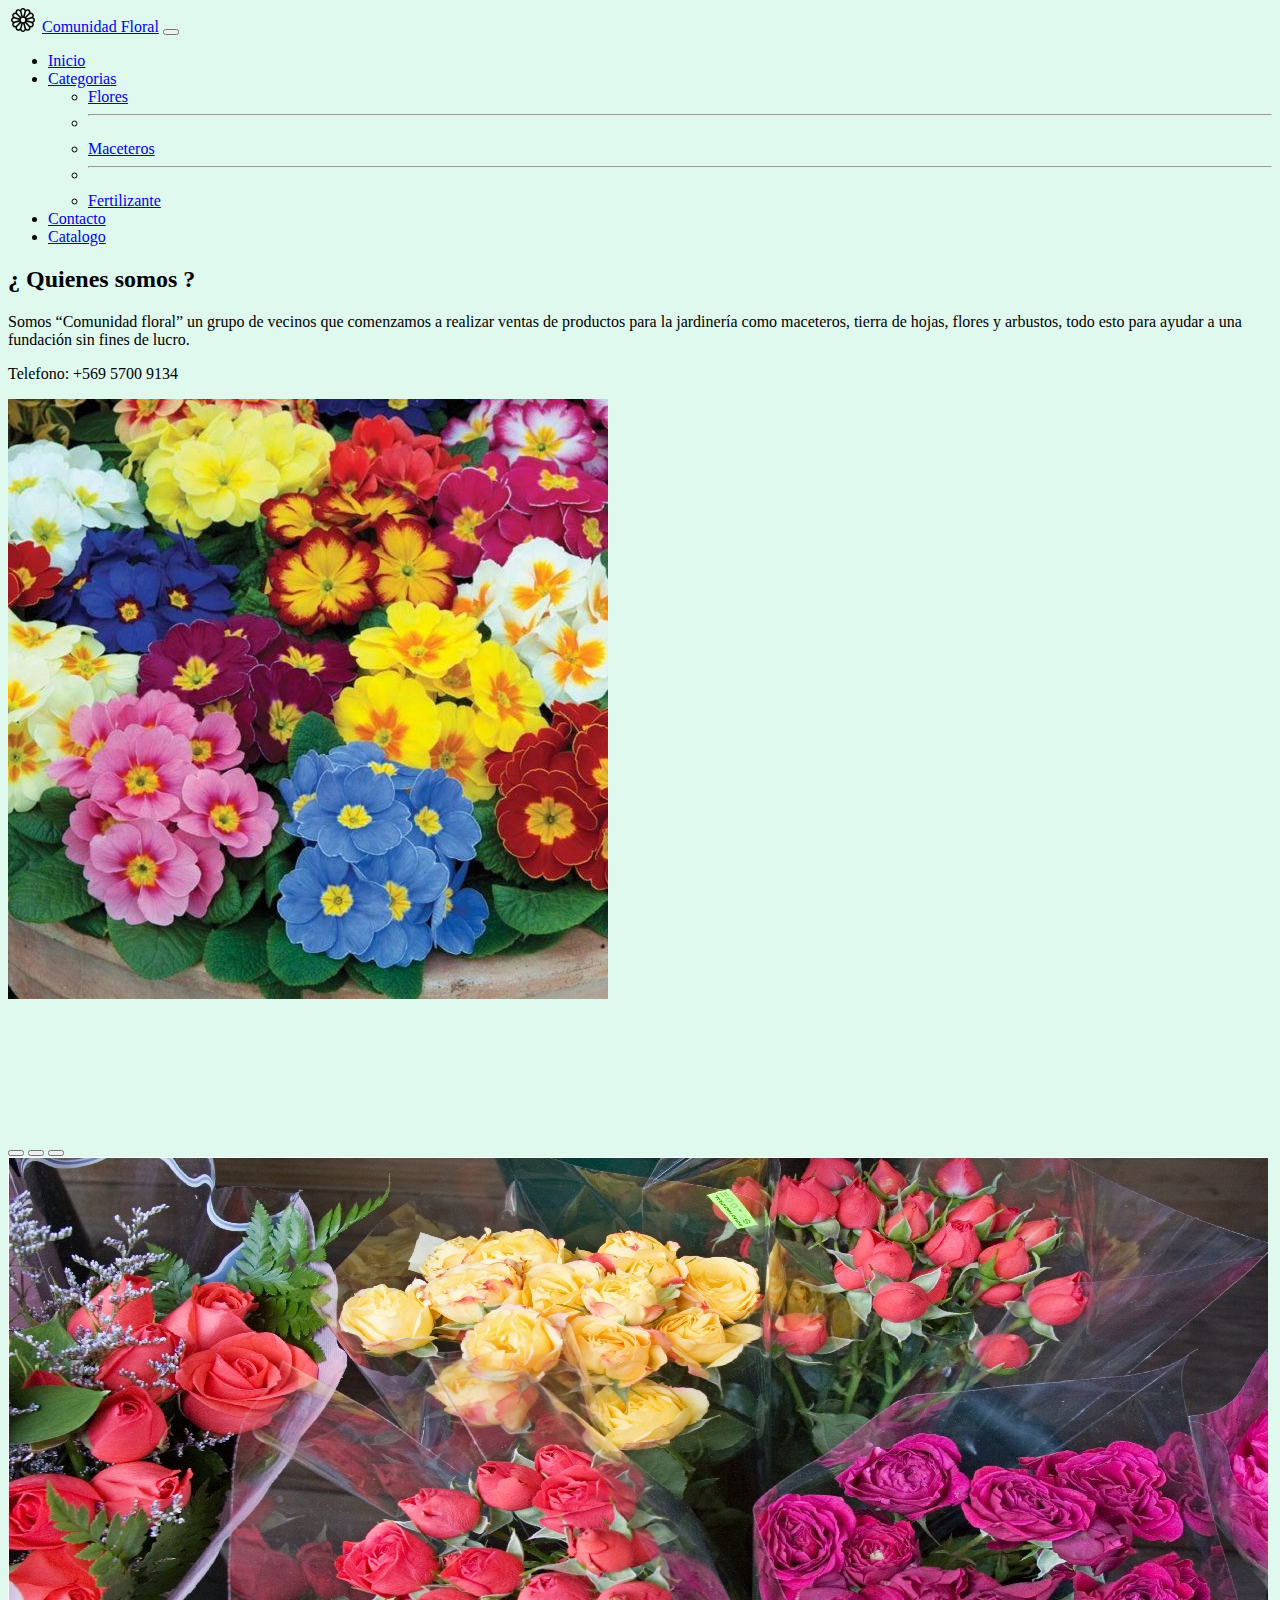
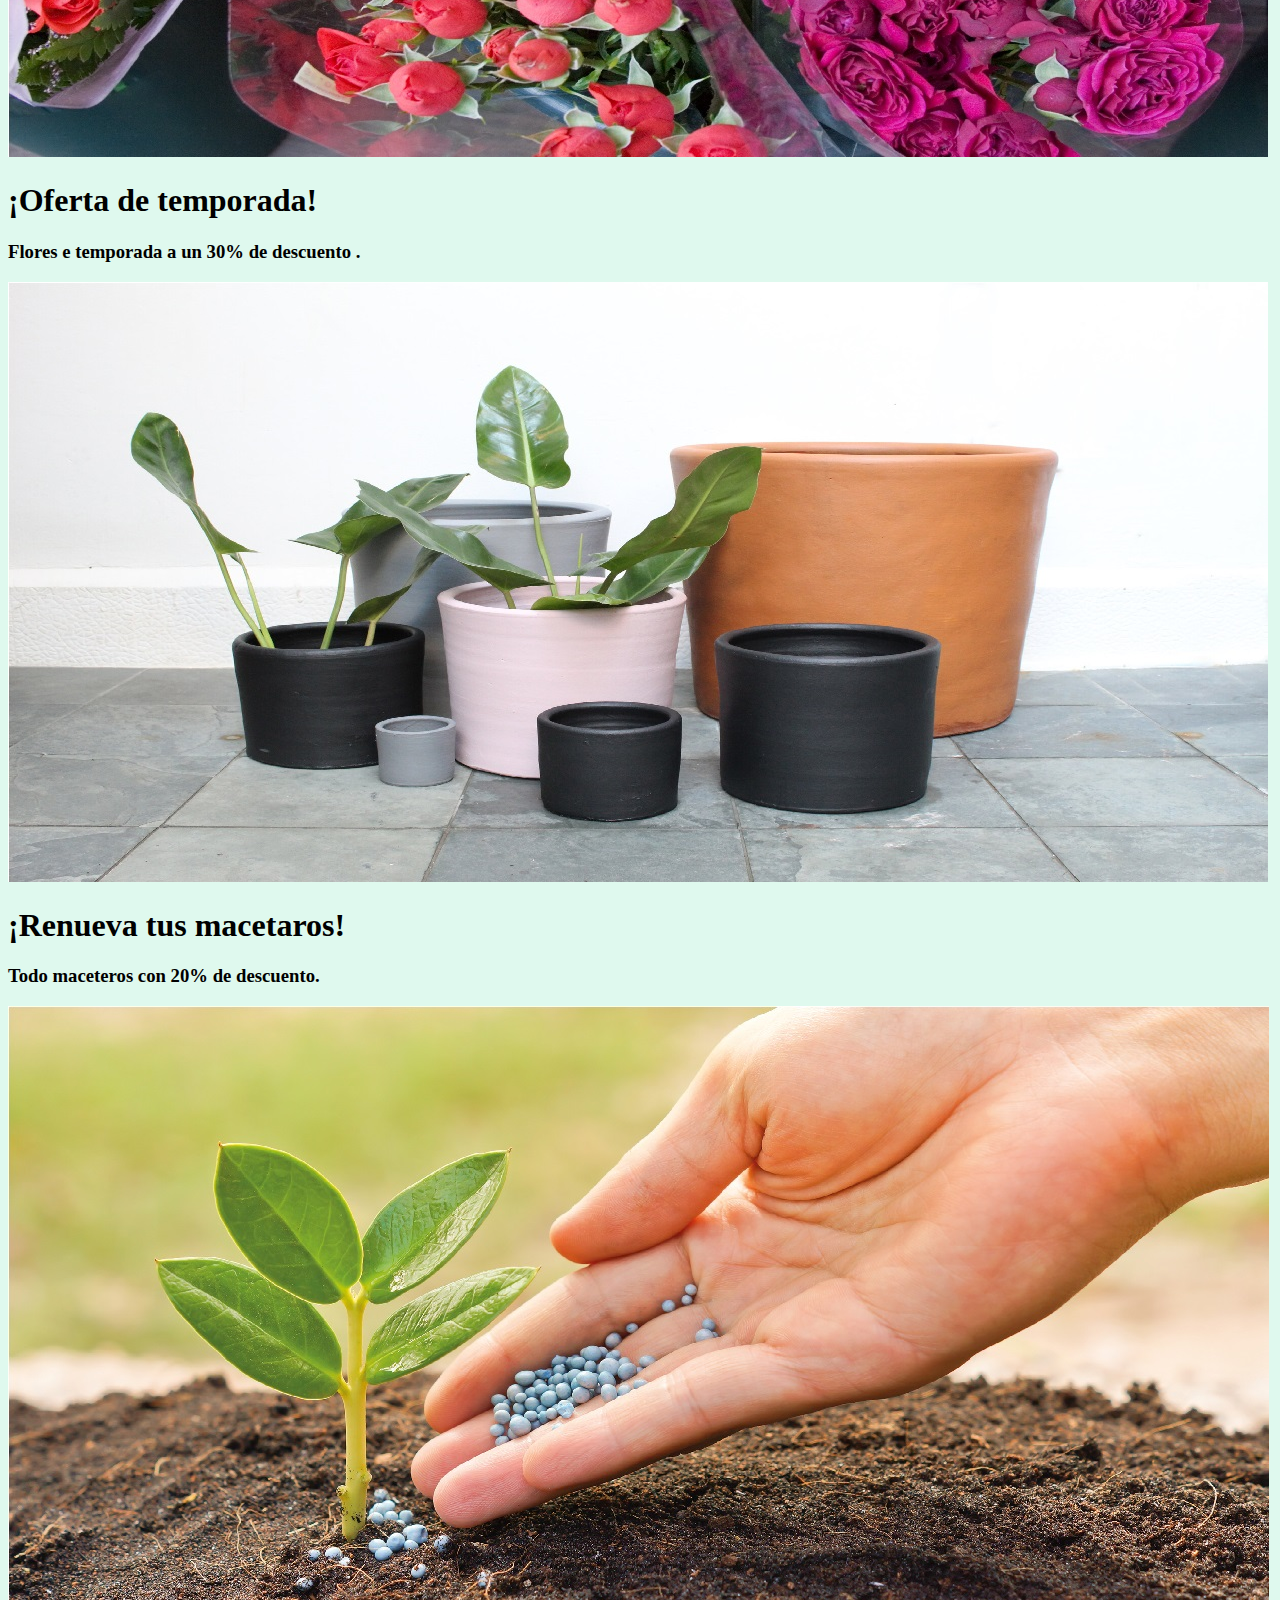
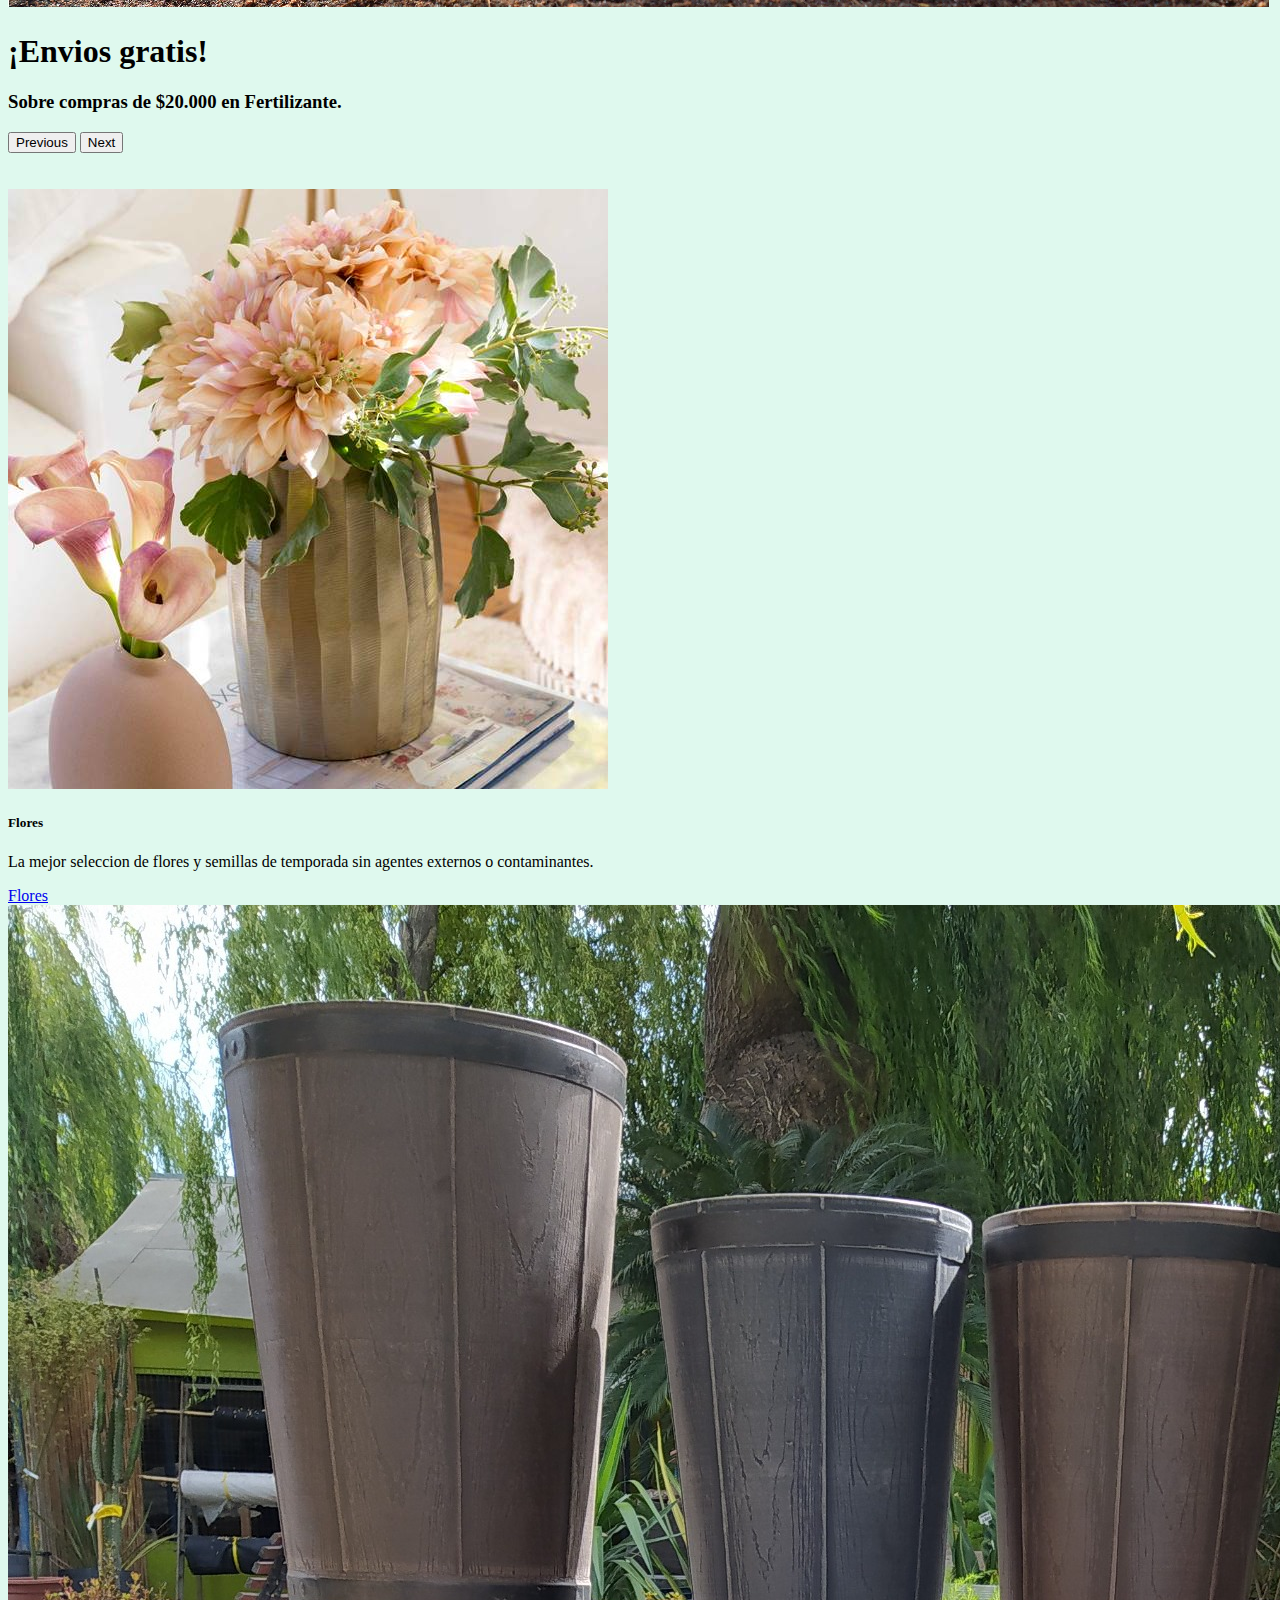
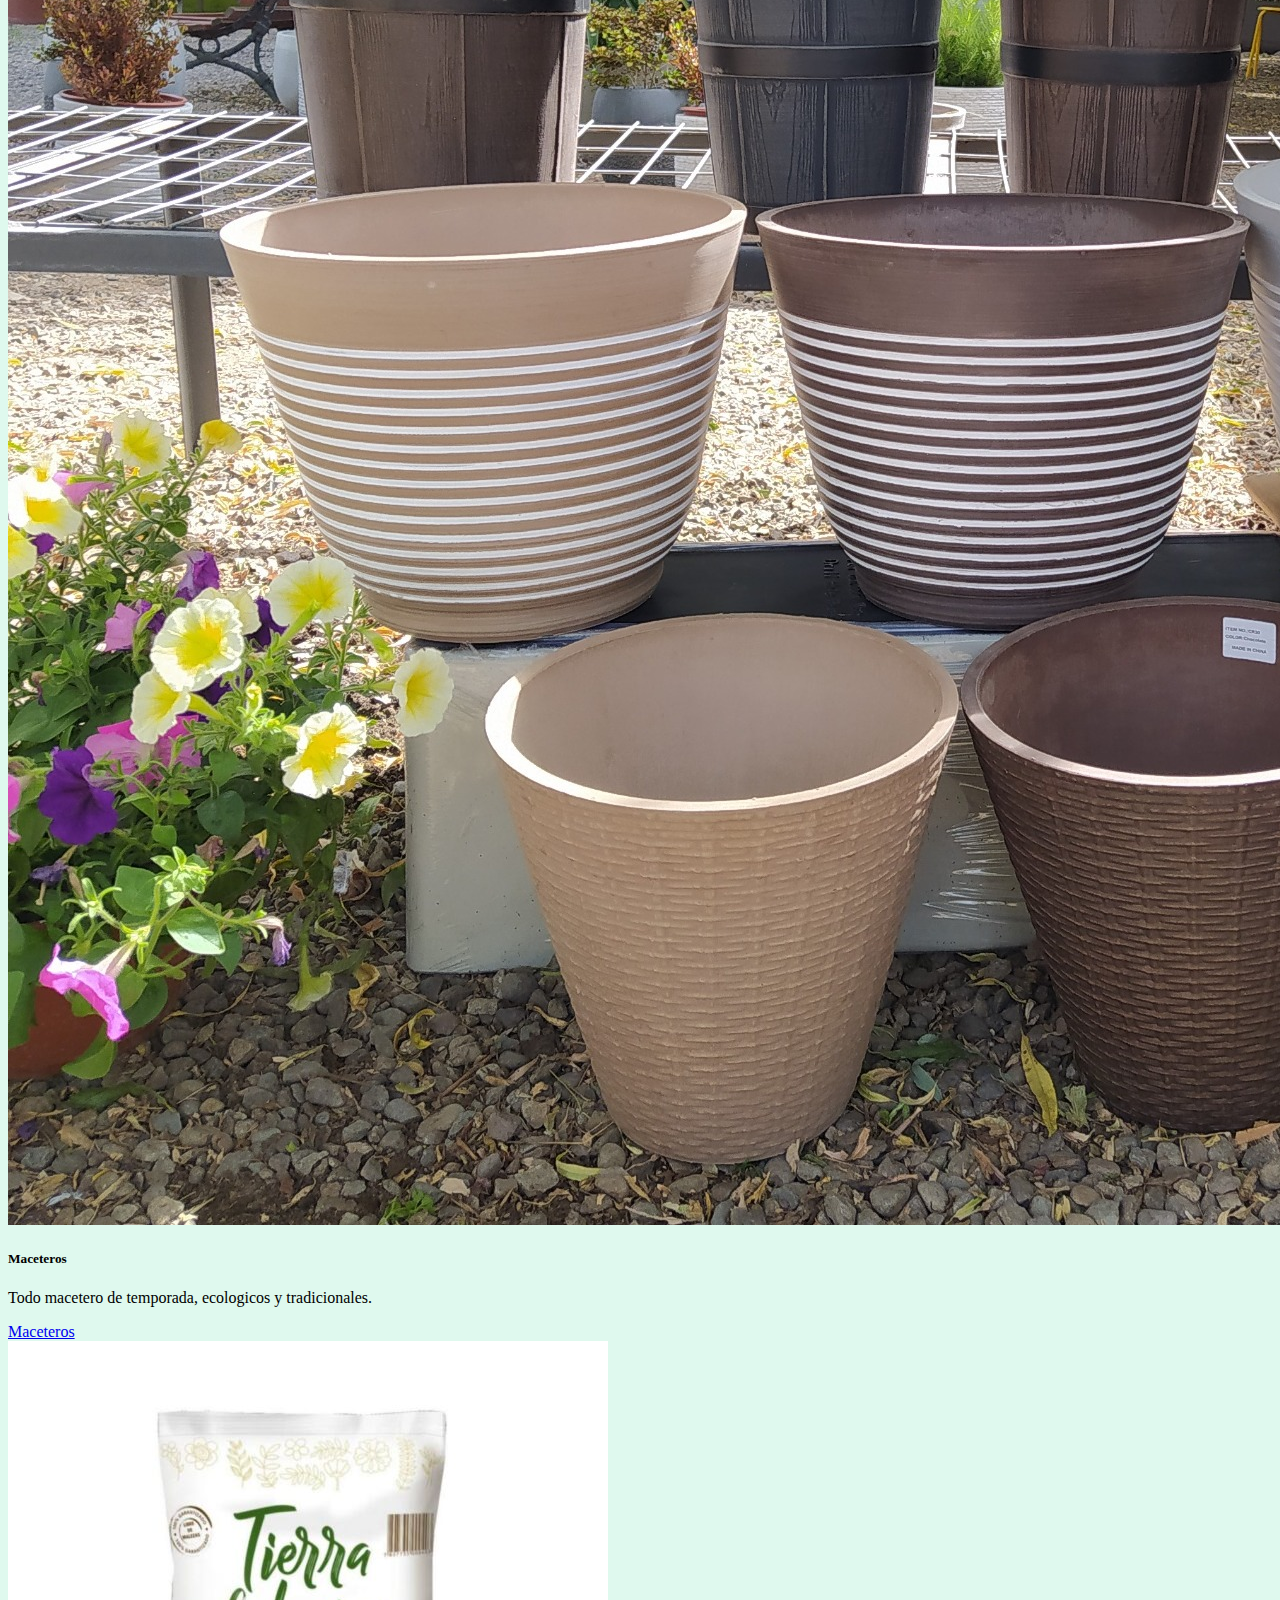
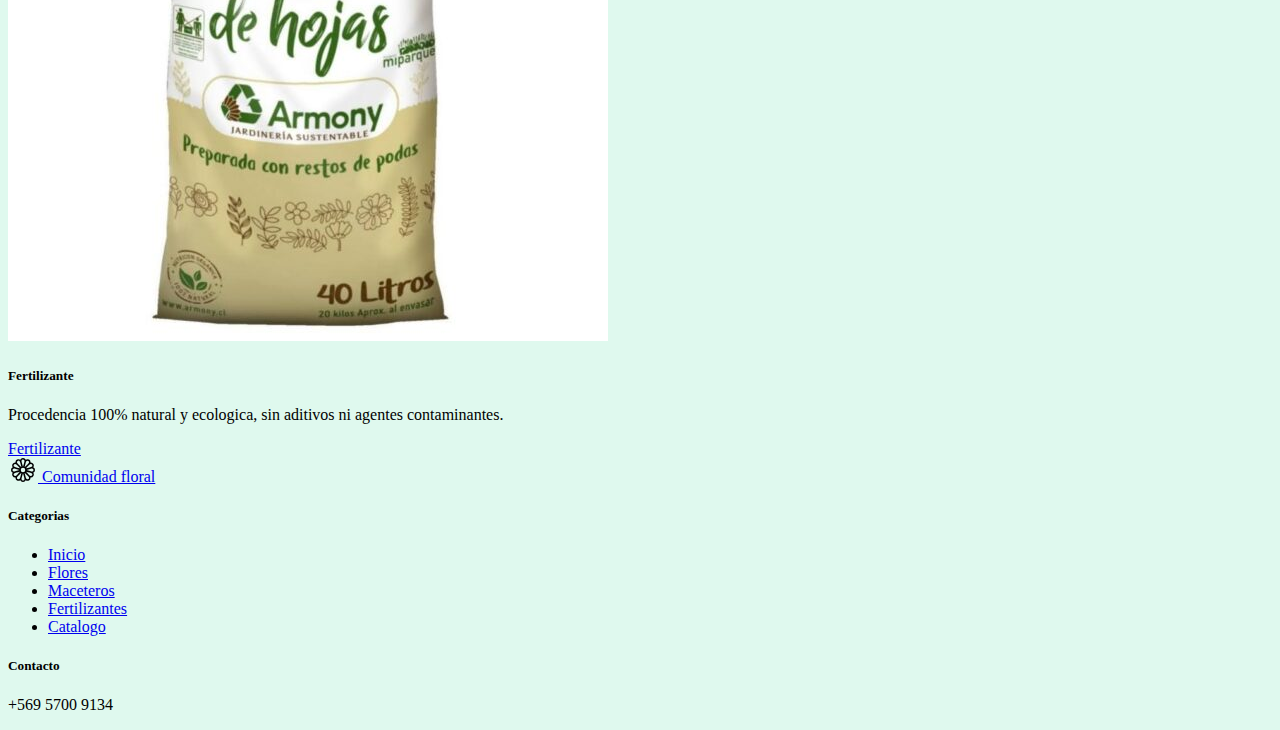
<file: index.html>
<!doctype html>
<html lang="es">

<head>
    <!-- Required meta tags -->
    <meta charset="utf-8">
    <meta name="viewport" content="width=device-width, initial-scale=1">

    <!-- Bootstrap CSS -->
    <link href="https://cdn.jsdelivr.net/npm/bootstrap@5.1.3/dist/css/bootstrap.min.css" rel="stylesheet" integrity="sha384-1BmE4kWBq78iYhFldvKuhfTAU6auU8tT94WrHftjDbrCEXSU1oBoqyl2QvZ6jIW3" crossorigin="anonymous">
    <link type="text/css" rel="stylesheet" href="estilo.css">
    <title>Comunidad floral</title>
</head>

<body>
    </div>
    <!--NAVBAR-->

    <nav class="navbar navbar-expand-lg navbar-dark  bg-success">
        <a name="inici"></a>
        <div class="container-fluid">
            <img src="flower1.svg" alt="Logo flor " width="30" height="24">
            <a class="navbar-brand" href="#">Comunidad Floral</a>
            <button class="navbar-toggler" type="button" data-bs-toggle="collapse" data-bs-target="#navbarSupportedContent" aria-controls="navbarSupportedContent" aria-expanded="false" aria-label="Toggle navigation">
            <span class="navbar-toggler-icon"></span>
          </button>
            <div class="collapse navbar-collapse" id="navbarSupportedContent">
                <ul class="navbar-nav me-auto mb-2 mb-lg-0">
                    <li class="nav-item">
                        <a class="nav-link active" aria-current="page" href="index.html">Inicio</a>
                    </li>

                    <li class="nav-item dropdown">
                        <a class="nav-link dropdown-toggle" href="#" id="navbarDropdown" role="button" data-bs-toggle="dropdown" aria-expanded="false">
                  Categorias
                </a>
                        <ul class="dropdown-menu" aria-labelledby="navbarDropdown">
                            <li><a class="dropdown-item" href="Flores.html">Flores</a></li>
                            <li>
                                <hr class="dropdown-divider">
                            </li>
                            <li><a class="dropdown-item" href="Maceteros.html">Maceteros</a></li>
                            <li>
                                <hr class="dropdown-divider">
                            </li>
                            <li><a class="dropdown-item" href="Fertilizante.html">Fertilizante</a></li>
                        </ul>
                    </li>
                    <li class="nav-item">
                        <a class="nav-link active" aria-current="page" href="contacto.html">Contacto</a>
                    </li>
                    <li class="nav-item">
                        <a class="nav-link active" aria-current="page" href="Catalogo.html">Catalogo</a>
                    </li>

                </ul>




            </div>
        </div>
    </nav>
    </div>

    <!--INICIO-->
    <div class="container-fluid alto">

        <div class="row ">
            <div class="col-5 margen1">

                <H2 class="text-center">¿ Quienes somos ?</H2>
                <p class="text-center">Somos “Comunidad floral” un grupo de vecinos que comenzamos a realizar ventas de productos para la jardinería como maceteros, tierra de hojas, flores y arbustos, todo esto para ayudar a una fundación sin fines de lucro.
                </p>
                <p class="text-center"> Telefono: +569 5700 9134
                </p>


            </div>

        </div>

        <div class="row">

            <div class="col-4 margen1 ">

                <img src="FLORES.PNG" class="d-block w-100 img-thumbnail rounded-circle" alt="Responsive image">


            </div>
        </div>

    </div>
    <br>

    <!--Carrusel-->

    <div class="container-fluid ">
        <div id="carouselExampleCaptions" class="carousel slide" data-bs-ride="carousel">
            <div class="carousel-indicators">
                <button type="button" data-bs-target="#carouselExampleCaptions" data-bs-slide-to="0" class="active" aria-current="true" aria-label="Slide 1"></button>
                <button type="button" data-bs-target="#carouselExampleCaptions" data-bs-slide-to="1" aria-label="Slide 2"></button>
                <button type="button" data-bs-target="#carouselExampleCaptions" data-bs-slide-to="2" aria-label="Slide 3"></button>
            </div>
            <div class="carousel-inner">
                <div class="carousel-item active">
                    <img src="Flores_oferta.jpg" class="d-block w-100" alt="...">
                    <div class="carousel-caption d-none d-md-block">
                        <h1>¡Oferta de temporada!</h1>
                        <h3>Flores e temporada a un 30% de descuento .</h3>
                    </div>
                </div>
                <div class="carousel-item">
                    <img src="Maceteros_oferta.jpg" class="d-block w-100" alt="...">
                    <div class="carousel-caption d-none d-md-block">
                        <h1>¡Renueva tus macetaros!</h1>
                        <h3>Todo maceteros con 20% de descuento.</h3>
                    </div>
                </div>
                <div class="carousel-item">
                    <img src="Fertilizante_oferta.jpg" class="d-block w-100" alt="...">
                    <div class="carousel-caption d-none d-md-block">
                        <h1>¡Envios gratis!</h1>
                        <h3>Sobre compras de $20.000 en Fertilizante.</h3>
                    </div>
                </div>
            </div>
            <button class="carousel-control-prev" type="button" data-bs-target="#carouselExampleCaptions" data-bs-slide="prev">
          <span class="carousel-control-prev-icon" aria-hidden="true"></span>
          <span class="visually-hidden">Previous</span>
        </button>
            <button class="carousel-control-next" type="button" data-bs-target="#carouselExampleCaptions" data-bs-slide="next">
          <span class="carousel-control-next-icon" aria-hidden="true"></span>
          <span class="visually-hidden">Next</span>
        </button>
        </div>


    </div>
    <br>
    <br>

    <!--CATEGORIAS-->

    <DIV class="container-fluid">
        <div class="card-group">
            <div class="card">
                <img src="Flores2.jpg" class="card-img-top" alt="...">
                <div class="card-body">
                    <h5 class="card-title">Flores</h5>
                    <p class="card-text">La mejor seleccion de flores y semillas de temporada sin agentes externos o contaminantes.</p>
                    <div class="d-grid gap-2 col-6 mx-auto">

                        <a class="btn btn-success" href="Flores.html" role="button">Flores</a>

                    </div>
                </div>
            </div>
            <div class="card">
                <img src="macetero_oferta.jpg" class="card-img-top" alt="...">
                <div class="card-body">
                    <h5 class="card-title">Maceteros</h5>
                    <p class="card-text">Todo macetero de temporada, ecologicos y tradicionales.</p>
                    <div class="d-grid gap-2 col-6 mx-auto">
                        <a class="btn btn-success" href="Maceteros.html" role="button">Maceteros</a>

                    </div>
                </div>
            </div>
            <div class="card">
                <img src="TIERRA.PNG" class="card-img-top" alt="...">
                <div class="card-body">
                    <h5 class="card-title">Fertilizante</h5>
                    <p class="card-text"> Procedencia 100% natural y ecologica, sin aditivos ni agentes contaminantes.</p>
                    <div class="d-grid gap-2 col-6 mx-auto">
                        <a class="btn btn-success" href="Fertilizante.html" role="button">Fertilizante</a>

                    </div>
                </div>
            </div>
        </div>
    </DIV>


    <footer>
        <footer class="bd-footer py-5 mt-5 bg-light">
            <div class="container py-5">
                <div class="row">
                    <div class="col-lg-3 mb-3">
                        <a class="d-inline-flex align-items-center mb-2 link-dark text-decoration-none" href="/" aria-label="Bootstrap">
                            <img src="flower1.svg" alt="Logo flor " width="30" height="24">
                            <span class="fs-5">Comunidad floral</span>
                        </a>

                    </div>
                    <div class="col-6 col-lg-2 offset-lg-1 mb-3">
                        <h5>Categorias</h5>
                        <ul class="list-unstyled">
                            <li class="mb-2"><a href="index.html">Inicio</a></li>
                            <li class="mb-2"><a href="Flores.html">Flores</a></li>
                            <li class="mb-2"><a href="Maceteros.html">Maceteros</a></li>
                            <li class="mb-2"><a href="Fertilizante.html">Fertilizantes</a></li>
                            <li class="mb-2"><a href="Catalogo.html">Catalogo</a></li>

                        </ul>
                    </div>

                    <div class="col-6 col-lg-2 offset-lg-1 mb-3">
                        <h5>Contacto</h5>
                        <p class="btn btn-success">+569 5700 9134</p>

                    </div>

                </div>
            </div>
        </footer>
    </footer>








    <!-- Optional JavaScript; choose one of the two! -->

    <!-- Option 1: Bootstrap Bundle with Popper -->
    <script src="https://cdn.jsdelivr.net/npm/bootstrap@5.1.3/dist/js/bootstrap.bundle.min.js" integrity="sha384-ka7Sk0Gln4gmtz2MlQnikT1wXgYsOg+OMhuP+IlRH9sENBO0LRn5q+8nbTov4+1p" crossorigin="anonymous"></script>

    <!-- Option 2: Separate Popper and Bootstrap JS -->
    <!--
    <script src="https://cdn.jsdelivr.net/npm/@popperjs/core@2.10.2/dist/umd/popper.min.js" integrity="sha384-7+zCNj/IqJ95wo16oMtfsKbZ9ccEh31eOz1HGyDuCQ6wgnyJNSYdrPa03rtR1zdB" crossorigin="anonymous"></script>
    <script src="https://cdn.jsdelivr.net/npm/bootstrap@5.1.3/dist/js/bootstrap.min.js" integrity="sha384-QJHtvGhmr9XOIpI6YVutG+2QOK9T+ZnN4kzFN1RtK3zEFEIsxhlmWl5/YESvpZ13" crossorigin="anonymous"></script>
    -->
</body>

</html>
</file>
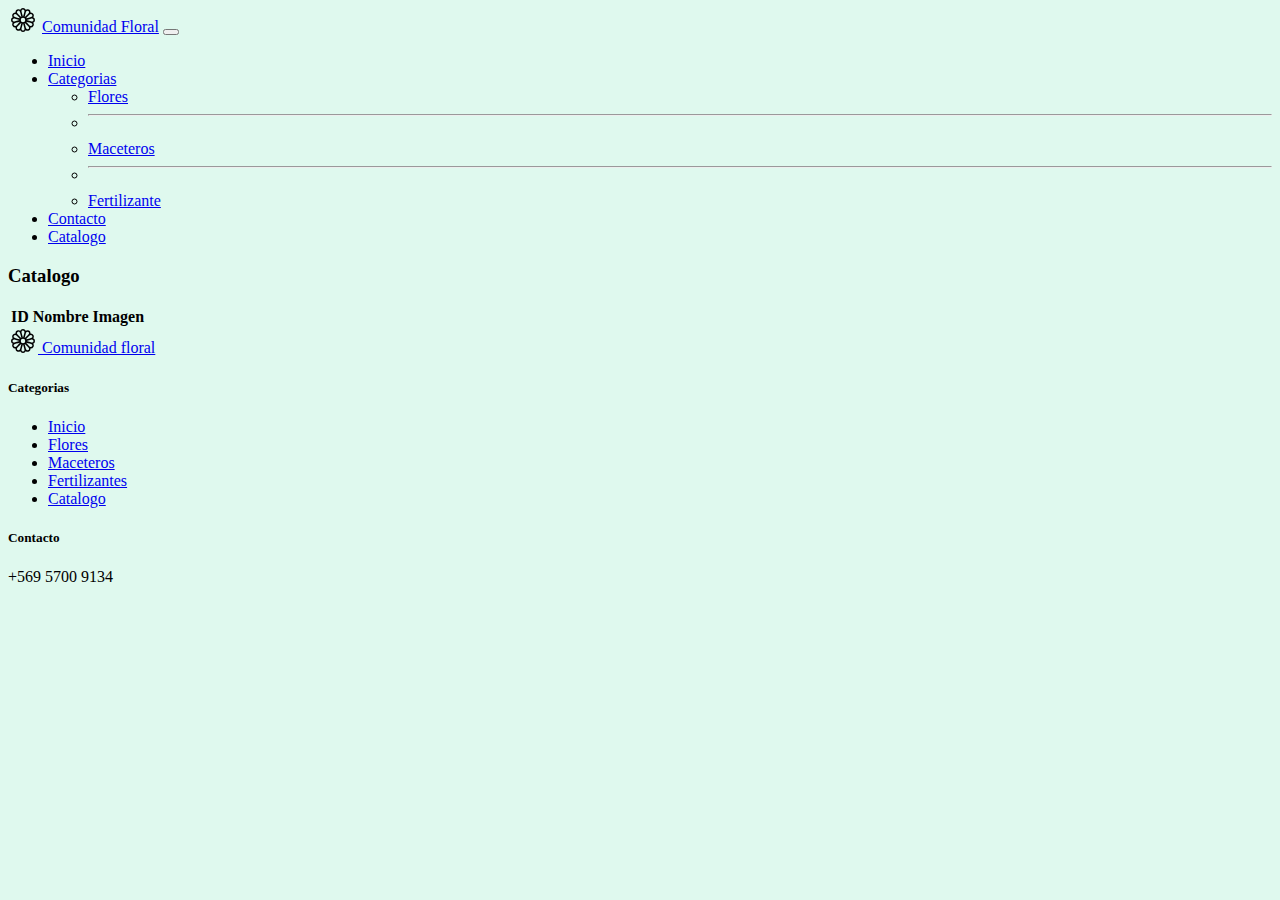
<file: Catalogo.html>
<!doctype html>
<html lang="es">

<head>
    <!-- Required meta tags -->
    <meta charset="utf-8">
    <meta name="viewport" content="width=device-width, initial-scale=1, shrink-to-fit=no">

    <!-- Bootstrap CSS -->
    <link href="https://cdn.jsdelivr.net/npm/bootstrap@5.1.3/dist/css/bootstrap.min.css" rel="stylesheet" integrity="sha384-1BmE4kWBq78iYhFldvKuhfTAU6auU8tT94WrHftjDbrCEXSU1oBoqyl2QvZ6jIW3" crossorigin="anonymous">
    <link type="text/css" rel="stylesheet" href="estilo.css">
    <title>Catalogo</title>
</head>

<body>
    </div>
    <!--NAVBAR-->
    
    <nav class="navbar navbar-expand-lg navbar-dark  bg-success">
        <a name="inici"></a>
        <div class="container-fluid">
            <img src="flower1.svg" alt="Logo flor " width="30" height="24">
            <a class="navbar-brand" href="#">Comunidad Floral</a>
            <button class="navbar-toggler" type="button" data-bs-toggle="collapse" data-bs-target="#navbarSupportedContent" aria-controls="navbarSupportedContent" aria-expanded="false" aria-label="Toggle navigation">
            <span class="navbar-toggler-icon"></span>
          </button>
            <div class="collapse navbar-collapse" id="navbarSupportedContent">
                <ul class="navbar-nav me-auto mb-2 mb-lg-0">
                    <li class="nav-item">
                        <a class="nav-link active" aria-current="page" href="index.html">Inicio</a>
                    </li>

                    <li class="nav-item dropdown">
                        <a class="nav-link dropdown-toggle" href="#" id="navbarDropdown" role="button" data-bs-toggle="dropdown" aria-expanded="false">
                  Categorias
                </a>
                        <ul class="dropdown-menu" aria-labelledby="navbarDropdown">
                            <li><a class="dropdown-item" href="Flores.html">Flores</a></li>
                            <li>
                                <hr class="dropdown-divider">
                            </li>
                            <li><a class="dropdown-item" href="Maceteros.html">Maceteros</a></li>
                            <li>
                                <hr class="dropdown-divider">
                            </li>
                            <li><a class="dropdown-item" href="Fertilizante.html">Fertilizante</a></li>
                        </ul>
                    </li>
                    <li class="nav-item">
                        <a class="nav-link active" aria-current="page" href="contacto.html">Contacto</a>
                    </li>
                    <li class="nav-item">
                        <a class="nav-link active" aria-current="page" href="Catalogo.html">Catalogo</a>
                    </li>

                </ul>




            </div>
        </div>
    </nav>
    </div>
    
  <!--Catalogo-->

    <div class="container">
        <div class="row text-center">
            <h3>Catalogo</h3>
        </div>
        
        <div class="row">
            <table class="table" id="results">
                <thead>
                    <tr>
                        <th scope="col">ID</th>
                        <th scope="col">Nombre</th>
                        <th scope="col">Imagen</th>
                    </tr>
                </thead>
            </table>
        </div>
    </div>



    <footer>
        <footer class="bd-footer py-5 mt-5 bg-light">
            <div class="container py-5">
                <div class="row">
                    <div class="col-lg-3 mb-3">
                        <a class="d-inline-flex align-items-center mb-2 link-dark text-decoration-none" href="/" aria-label="Bootstrap">
                            <img src="flower1.svg" alt="Logo flor " width="30" height="24">
                            <span class="fs-5">Comunidad floral</span>
                        </a>

                    </div>
                    <div class="col-6 col-lg-2 offset-lg-1 mb-3">
                        <h5>Categorias</h5>
                        <ul class="list-unstyled">
                            <li class="mb-2"><a href="index.html">Inicio</a></li>
                            <li class="mb-2"><a href="Flores.html">Flores</a></li>
                            <li class="mb-2"><a href="Maceteros.html">Maceteros</a></li>
                            <li class="mb-2"><a href="Fertilizante.html">Fertilizantes</a></li>
                            <li class="mb-2"><a href="Catalogo.html">Catalogo</a></li>

                        </ul>
                    </div>

                    <div class="col-6 col-lg-2 offset-lg-1 mb-3">
                        <h5>Contacto</h5>
                        <p class="btn btn-success">+569 5700 9134</p>

                    </div>

                </div>
            </div>
        </footer>
    </footer>



    <!-- Optional JavaScript; choose one of the two! -->

    <!-- Option 1: Bootstrap Bundle with Popper -->
    <script src="https://code.jquery.com/jquery-3.5.1.min.js"></script>
    <script src="https://cdn.jsdelivr.net/npm/bootstrap@4.6.0/dist/js/bootstrap.bundle.min.js" integrity="sha384-Piv4xVNRyMGpqkS2by6br4gNJ7DXjqk09RmUpJ8jgGtD7zP9yug3goQfGII0yAns" crossorigin="anonymous"></script>
    <!-- Option 2: Separate Popper and Bootstrap JS -->
    <!--
    <script src="https://cdn.jsdelivr.net/npm/@popperjs/core@2.10.2/dist/umd/popper.min.js" integrity="sha384-7+zCNj/IqJ95wo16oMtfsKbZ9ccEh31eOz1HGyDuCQ6wgnyJNSYdrPa03rtR1zdB" crossorigin="anonymous"></script>
    <script src="https://cdn.jsdelivr.net/npm/bootstrap@5.1.3/dist/js/bootstrap.min.js" integrity="sha384-QJHtvGhmr9XOIpI6YVutG+2QOK9T+ZnN4kzFN1RtK3zEFEIsxhlmWl5/YESvpZ13" crossorigin="anonymous"></script>
    -->


    <script>
        $(document).ready(function(){
            $.get("https://api.unsplash.com/search/photos?query=flower&client_id=KMB0KqaB62w-A-MGTMFyi4n7OECVtTcqwa7AaIxrikE", 
                function(data){
                    $.each(data.results, function(i, item){
                        $("#results").append("<tr><td>" + item.id +  "</td><td>" + item.alt_description + "</td><td> <img src='" + item.urls.small_s3 + "'>" + "</td></tr>")
                    });

                });

        });
    </script>


</body>

</html>
</file>
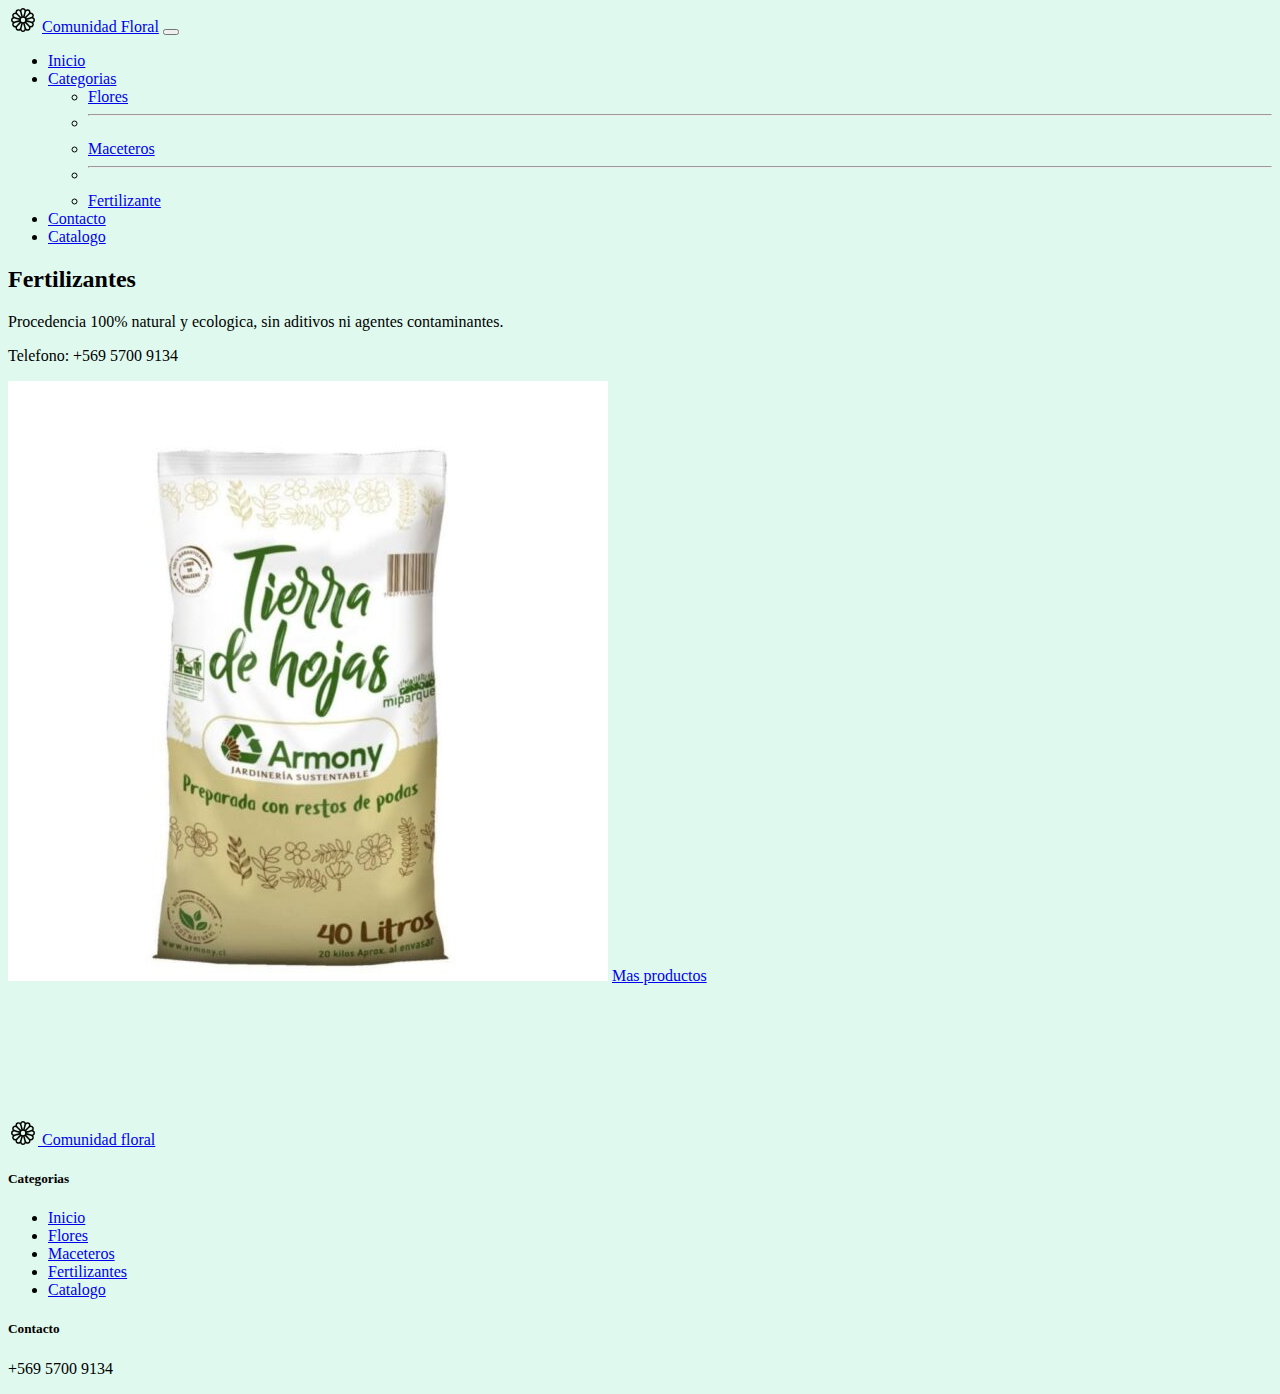
<file: Fertilizante.html>
<!doctype html>
<html lang="es">

<head>
    <!-- Required meta tags -->
    <meta charset="utf-8">
    <meta name="viewport" content="width=device-width, initial-scale=1">

    <!-- Bootstrap CSS -->
    <link href="https://cdn.jsdelivr.net/npm/bootstrap@5.1.3/dist/css/bootstrap.min.css" rel="stylesheet" integrity="sha384-1BmE4kWBq78iYhFldvKuhfTAU6auU8tT94WrHftjDbrCEXSU1oBoqyl2QvZ6jIW3" crossorigin="anonymous">
    <link type="text/css" rel="stylesheet" href="estilo.css">
    <title>Comunidad floral</title>
</head>

<body>

    </div>
    <!--NAVBAR-->
    <nav class="navbar navbar-expand-lg navbar-dark  bg-success">
        <a name="inici"></a>
        <div class="container-fluid">
            <img src="flower1.svg" alt="Logo flor " width="30" height="24">
            <a class="navbar-brand" href="#">Comunidad Floral</a>
            <button class="navbar-toggler" type="button" data-bs-toggle="collapse" data-bs-target="#navbarSupportedContent" aria-controls="navbarSupportedContent" aria-expanded="false" aria-label="Toggle navigation">
            <span class="navbar-toggler-icon"></span>
          </button>
            <div class="collapse navbar-collapse" id="navbarSupportedContent">
                <ul class="navbar-nav me-auto mb-2 mb-lg-0">
                    <li class="nav-item">
                        <a class="nav-link active" aria-current="page" href="index.html">Inicio</a>
                    </li>

                    <li class="nav-item dropdown">
                        <a class="nav-link dropdown-toggle" href="index.html" id="navbarDropdown" role="button" data-bs-toggle="dropdown" aria-expanded="false">
                  Categorias
                </a>
                        <ul class="dropdown-menu" aria-labelledby="navbarDropdown">
                            <li><a class="dropdown-item" href="Flores.html">Flores</a></li>
                            <li>
                                <hr class="dropdown-divider">
                            </li>
                            <li><a class="dropdown-item" href="Maceteros.html">Maceteros</a></li>
                            <li>
                                <hr class="dropdown-divider">
                            </li>
                            <li><a class="dropdown-item" href="Fertilizante.html">Fertilizante</a></li>
                        </ul>
                    </li>
                    <li class="nav-item">
                        <a class="nav-link active" aria-current="page" href="contacto.html">Contacto</a>
                    </li>
                    <li class="nav-item">
                        <a class="nav-link active" aria-current="page" href="Catalogo.html">Catalogo</a>
                    </li>

                </ul>




            </div>
        </div>
    </nav>
    </div>


    <!--INICIO-->

    <div class="container-fluid alto">

        <div class="row ">
            <div class="col-5 margen1">

                <H2 class="text-center">Fertilizantes</H2>
                <p class="text-center">Procedencia 100% natural y ecologica, sin aditivos ni agentes contaminantes.
                <p class="text-center"> Telefono: +569 5700 9134
                </p>


            </div>



        </div>

        <div class="row">

            <div class="col-4 margen1 ">

                <img src="TIERRA.PNG" class="d-block w-100 img-thumbnail rounded-circle" alt="Responsive image">
                <a class="btn btn-success" href="#" role="button">Mas productos</a>


            </div>
        </div>

        

    </div>


    <footer>
        <footer class="bd-footer py-5 mt-5 bg-light">
            <div class="container py-5">
              <div class="row">
                <div class="col-lg-3 mb-3">
                  <a class="d-inline-flex align-items-center mb-2 link-dark text-decoration-none" href="/" aria-label="Bootstrap">
                    <img src="flower1.svg" alt="Logo flor " width="30" height="24">
                    <span class="fs-5">Comunidad floral</span>
                  </a>
                 
                </div>
                <div class="col-6 col-lg-2 offset-lg-1 mb-3">
                  <h5>Categorias</h5>
                  <ul class="list-unstyled">
                    <li class="mb-2"><a href="index.html">Inicio</a></li>
                    <li class="mb-2"><a href="Flores.html">Flores</a></li>
                    <li class="mb-2"><a href="Maceteros.html">Maceteros</a></li>
                    <li class="mb-2"><a href="Fertilizante.html">Fertilizantes</a></li>
                    <li class="mb-2"><a href="Catalogo.html">Catalogo</a></li>
                    
                  </ul>
                </div>

                <div class="col-6 col-lg-2 offset-lg-1 mb-3">
                    <h5>Contacto</h5>
                    <p class="btn btn-success" >+569 5700 9134</p>
                    
                  </div>
                
              </div>
            </div>
          </footer>
    </footer>










    <!-- Optional JavaScript; choose one of the two! -->

    <!-- Option 1: Bootstrap Bundle with Popper -->
    <script src="https://cdn.jsdelivr.net/npm/bootstrap@5.1.3/dist/js/bootstrap.bundle.min.js" integrity="sha384-ka7Sk0Gln4gmtz2MlQnikT1wXgYsOg+OMhuP+IlRH9sENBO0LRn5q+8nbTov4+1p" crossorigin="anonymous"></script>

    <!-- Option 2: Separate Popper and Bootstrap JS -->
    <!--
    <script src="https://cdn.jsdelivr.net/npm/@popperjs/core@2.10.2/dist/umd/popper.min.js" integrity="sha384-7+zCNj/IqJ95wo16oMtfsKbZ9ccEh31eOz1HGyDuCQ6wgnyJNSYdrPa03rtR1zdB" crossorigin="anonymous"></script>
    <script src="https://cdn.jsdelivr.net/npm/bootstrap@5.1.3/dist/js/bootstrap.min.js" integrity="sha384-QJHtvGhmr9XOIpI6YVutG+2QOK9T+ZnN4kzFN1RtK3zEFEIsxhlmWl5/YESvpZ13" crossorigin="anonymous"></script>
    -->
</body>

</html>
</file>
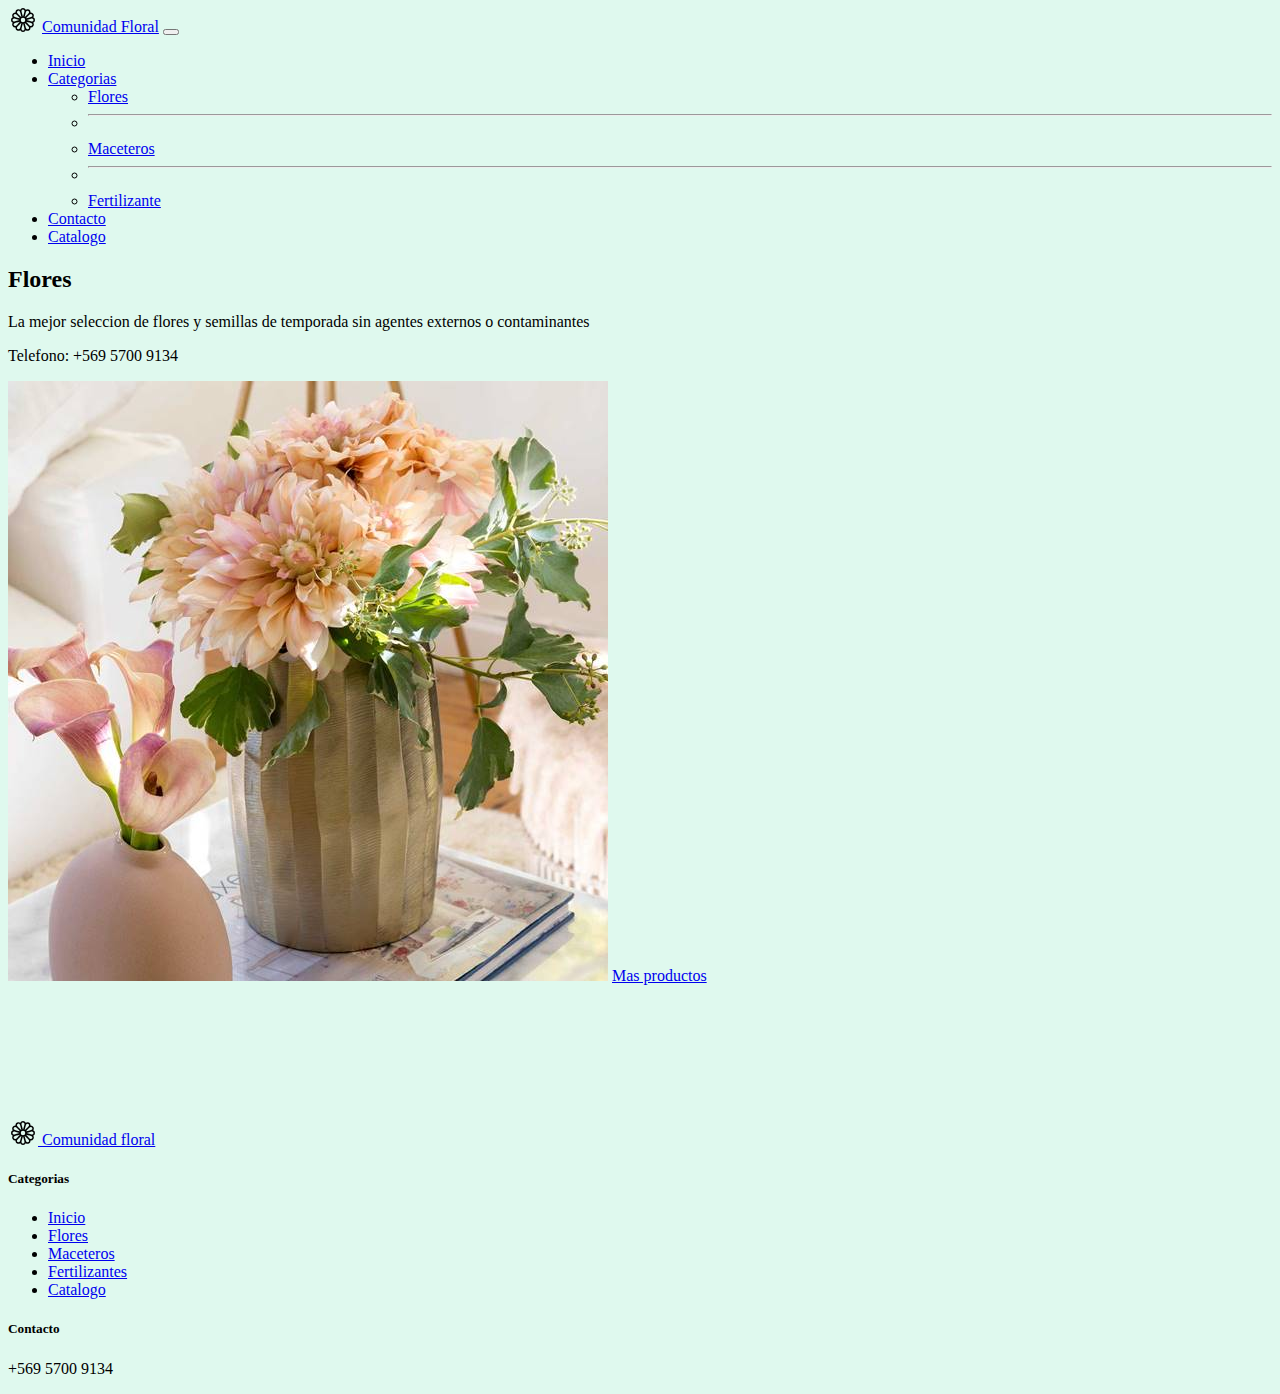
<file: Flores.html>
<!doctype html>
<html lang="es">

<head>
    <!-- Required meta tags -->
    <meta charset="utf-8">
    <meta name="viewport" content="width=device-width, initial-scale=1">

    <!-- Bootstrap CSS -->
    <link href="https://cdn.jsdelivr.net/npm/bootstrap@5.1.3/dist/css/bootstrap.min.css" rel="stylesheet" integrity="sha384-1BmE4kWBq78iYhFldvKuhfTAU6auU8tT94WrHftjDbrCEXSU1oBoqyl2QvZ6jIW3" crossorigin="anonymous">
    <link type="text/css" rel="stylesheet" href="estilo.css">
    <title>Comunidad floral</title>
</head>

<body>

    </div>
    <!--NAVBAR-->
    <nav class="navbar navbar-expand-lg navbar-dark  bg-success">
        <a name="inici"></a>
        <div class="container-fluid">
            <img src="flower1.svg" alt="Logo flor " width="30" height="24">
            <a class="navbar-brand" href="#">Comunidad Floral</a>
            <button class="navbar-toggler" type="button" data-bs-toggle="collapse" data-bs-target="#navbarSupportedContent" aria-controls="navbarSupportedContent" aria-expanded="false" aria-label="Toggle navigation">
            <span class="navbar-toggler-icon"></span>
          </button>
            <div class="collapse navbar-collapse" id="navbarSupportedContent">
                <ul class="navbar-nav me-auto mb-2 mb-lg-0">
                    <li class="nav-item">
                        <a class="nav-link active" aria-current="page" href="index.html">Inicio</a>
                    </li>

                    <li class="nav-item dropdown">
                        <a class="nav-link dropdown-toggle" href="index.html" id="navbarDropdown" role="button" data-bs-toggle="dropdown" aria-expanded="false">
                  Categorias
                </a>
                        <ul class="dropdown-menu" aria-labelledby="navbarDropdown">
                            <li><a class="dropdown-item" href="Flores.html">Flores</a></li>
                            <li>
                                <hr class="dropdown-divider">
                            </li>
                            <li><a class="dropdown-item" href="Maceteros.html">Maceteros</a></li>
                            <li>
                                <hr class="dropdown-divider">
                            </li>
                            <li><a class="dropdown-item" href="Fertilizante.html">Fertilizante</a></li>
                        </ul>
                    </li>
                    <li class="nav-item">
                        <a class="nav-link active" aria-current="page" href="contacto.html">Contacto</a>
                    </li>
                    <li class="nav-item">
                        <a class="nav-link active" aria-current="page" href="Catalogo.html">Catalogo</a>
                    </li>

                </ul>




            </div>
        </div>
    </nav>
    </div>


    <!--INICIO-->

    <div class="container-fluid alto">

        <div class="row ">
            <div class="col-5 margen1">

                <H2 class="text-center">Flores</H2>
                <p class="text-center">La mejor seleccion de flores y semillas de temporada sin agentes externos o contaminantes
                </p>
                <p class="text-center"> Telefono: +569 5700 9134
                </p>


            </div>



        </div>

        <div class="row">

            <div class="col-4 margen1 ">

                <img src="Flores2.jpg" class="d-block w-100 img-thumbnail rounded-circle" alt="Responsive image">
                <a class="btn btn-success" href="#" role="button">Mas productos</a>


            </div>
        </div>

    </div>


    <footer>
        <footer class="bd-footer py-5 mt-5 bg-light">
            <div class="container py-5">
              <div class="row">
                <div class="col-lg-3 mb-3">
                  <a class="d-inline-flex align-items-center mb-2 link-dark text-decoration-none" href="/" aria-label="Bootstrap">
                    <img src="flower1.svg" alt="Logo flor " width="30" height="24">
                    <span class="fs-5">Comunidad floral</span>
                  </a>
                 
                </div>
                <div class="col-6 col-lg-2 offset-lg-1 mb-3">
                  <h5>Categorias</h5>
                  <ul class="list-unstyled">
                    <li class="mb-2"><a href="index.html">Inicio</a></li>
                    <li class="mb-2"><a href="Flores.html">Flores</a></li>
                    <li class="mb-2"><a href="Maceteros.html">Maceteros</a></li>
                    <li class="mb-2"><a href="Fertilizante.html">Fertilizantes</a></li>
                    <li class="mb-2"><a href="Catalogo.html">Catalogo</a></li>
                    
                  </ul>
                </div>

                <div class="col-6 col-lg-2 offset-lg-1 mb-3">
                    <h5>Contacto</h5>
                    <p class="btn btn-success" >+569 5700 9134</p>
                    
                  </div>
                
              </div>
            </div>
          </footer>
    </footer>










    <!-- Optional JavaScript; choose one of the two! -->

    <!-- Option 1: Bootstrap Bundle with Popper -->
    <script src="https://cdn.jsdelivr.net/npm/bootstrap@5.1.3/dist/js/bootstrap.bundle.min.js" integrity="sha384-ka7Sk0Gln4gmtz2MlQnikT1wXgYsOg+OMhuP+IlRH9sENBO0LRn5q+8nbTov4+1p" crossorigin="anonymous"></script>

    <!-- Option 2: Separate Popper and Bootstrap JS -->
    <!--
    <script src="https://cdn.jsdelivr.net/npm/@popperjs/core@2.10.2/dist/umd/popper.min.js" integrity="sha384-7+zCNj/IqJ95wo16oMtfsKbZ9ccEh31eOz1HGyDuCQ6wgnyJNSYdrPa03rtR1zdB" crossorigin="anonymous"></script>
    <script src="https://cdn.jsdelivr.net/npm/bootstrap@5.1.3/dist/js/bootstrap.min.js" integrity="sha384-QJHtvGhmr9XOIpI6YVutG+2QOK9T+ZnN4kzFN1RtK3zEFEIsxhlmWl5/YESvpZ13" crossorigin="anonymous"></script>
    -->
</body>

</html>
</file>
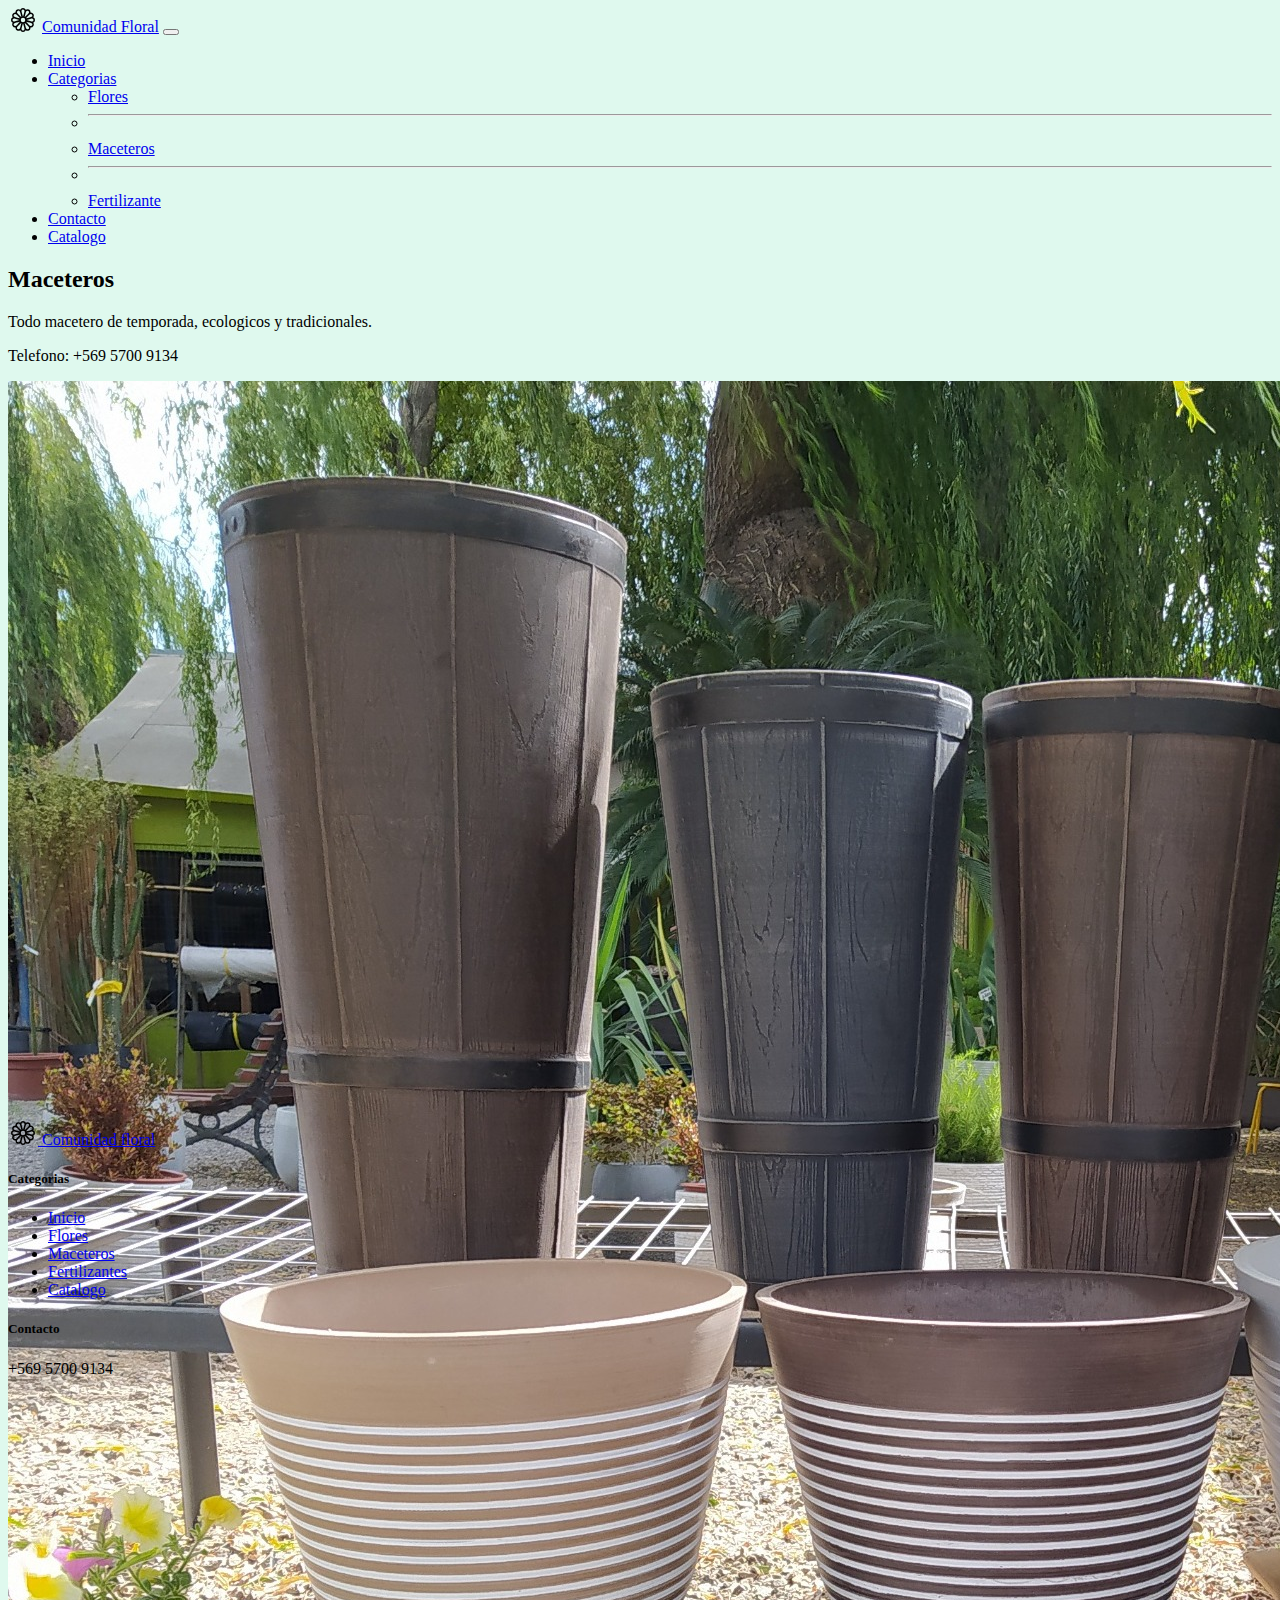
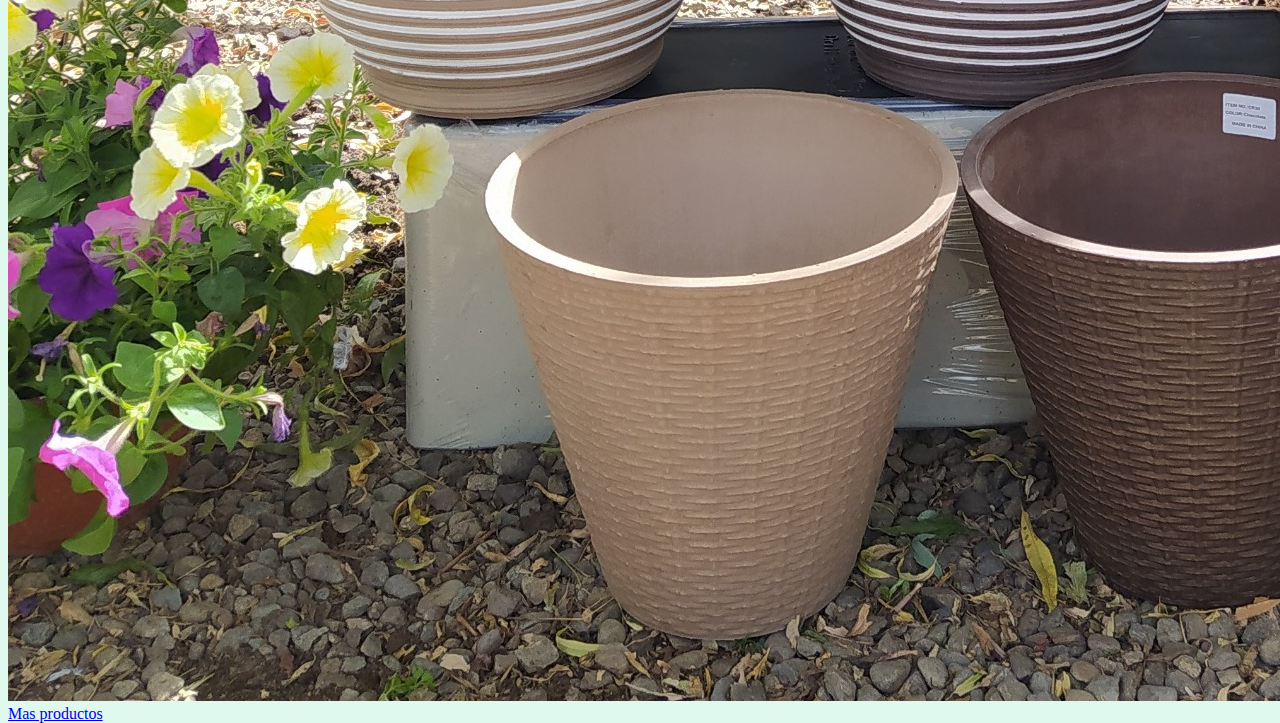
<file: Maceteros.html>
<!doctype html>
<html lang="es">

<head>
    <!-- Required meta tags -->
    <meta charset="utf-8">
    <meta name="viewport" content="width=device-width, initial-scale=1">

    <!-- Bootstrap CSS -->
    <link href="https://cdn.jsdelivr.net/npm/bootstrap@5.1.3/dist/css/bootstrap.min.css" rel="stylesheet" integrity="sha384-1BmE4kWBq78iYhFldvKuhfTAU6auU8tT94WrHftjDbrCEXSU1oBoqyl2QvZ6jIW3" crossorigin="anonymous">
    <link type="text/css" rel="stylesheet" href="estilo.css">
    <title>Comunidad floral</title>
</head>

<body>

    </div>
    <!--NAVBAR-->
    <nav class="navbar navbar-expand-lg navbar-dark  bg-success">
        <a name="inici"></a>
        <div class="container-fluid">
            <img src="flower1.svg" alt="Logo flor " width="30" height="24">
            <a class="navbar-brand" href="#">Comunidad Floral</a>
            <button class="navbar-toggler" type="button" data-bs-toggle="collapse" data-bs-target="#navbarSupportedContent" aria-controls="navbarSupportedContent" aria-expanded="false" aria-label="Toggle navigation">
            <span class="navbar-toggler-icon"></span>
          </button>
            <div class="collapse navbar-collapse" id="navbarSupportedContent">
                <ul class="navbar-nav me-auto mb-2 mb-lg-0">
                    <li class="nav-item">
                        <a class="nav-link active" aria-current="page" href="index.html">Inicio</a>
                    </li>

                    <li class="nav-item dropdown">
                        <a class="nav-link dropdown-toggle" href="index.html" id="navbarDropdown" role="button" data-bs-toggle="dropdown" aria-expanded="false">
                  Categorias
                </a>
                        <ul class="dropdown-menu" aria-labelledby="navbarDropdown">
                            <li><a class="dropdown-item" href="Flores.html">Flores</a></li>
                            <li>
                                <hr class="dropdown-divider">
                            </li>
                            <li><a class="dropdown-item" href="Maceteros.html">Maceteros</a></li>
                            <li>
                                <hr class="dropdown-divider">
                            </li>
                            <li><a class="dropdown-item" href="Fertilizante.html">Fertilizante</a></li>
                        </ul>
                    </li>
                    <li class="nav-item">
                        <a class="nav-link active" aria-current="page" href="contacto.html">Contacto</a>
                    </li>
                    <li class="nav-item">
                        <a class="nav-link active" aria-current="page" href="Catalogo.html">Catalogo</a>
                    </li>

                </ul>




            </div>
        </div>
    </nav>
    </div>


    <!--INICIO-->

    <div class="container-fluid alto">

        <div class="row ">
            <div class="col-5 margen1">

                <H2 class="text-center">Maceteros</H2>
                <p class="text-center">Todo macetero de temporada, ecologicos y tradicionales.
                <p class="text-center"> Telefono: +569 5700 9134
                </p>


            </div>



        </div>

        <div class="row">

            <div class="col-4 margen1 ">

                <img src="macetero_oferta.jpg" class="d-block w-100 img-thumbnail rounded-circle" alt="Responsive image">
                <a class="btn btn-success" href="#" role="button">Mas productos</a>


            </div>
        </div>

    </div>


    <footer>
        <footer class="bd-footer py-5 mt-5 bg-light">
            <div class="container py-5">
              <div class="row">
                <div class="col-lg-3 mb-3">
                  <a class="d-inline-flex align-items-center mb-2 link-dark text-decoration-none" href="/" aria-label="Bootstrap">
                    <img src="flower1.svg" alt="Logo flor " width="30" height="24">
                    <span class="fs-5">Comunidad floral</span>
                  </a>
                 
                </div>
                <div class="col-6 col-lg-2 offset-lg-1 mb-3">
                  <h5>Categorias</h5>
                  <ul class="list-unstyled">
                    <li class="mb-2"><a href="index.html">Inicio</a></li>
                    <li class="mb-2"><a href="Flores.html">Flores</a></li>
                    <li class="mb-2"><a href="Maceteros.html">Maceteros</a></li>
                    <li class="mb-2"><a href="Fertilizante.html">Fertilizantes</a></li>
                    <li class="mb-2"><a href="Catalogo.html">Catalogo</a></li>
                    
                  </ul>
                </div>

                <div class="col-6 col-lg-2 offset-lg-1 mb-3">
                    <h5>Contacto</h5>
                    <p class="btn btn-success" >+569 5700 9134</p>
                    
                  </div>
                
              </div>
            </div>
          </footer>
    </footer>










    <!-- Optional JavaScript; choose one of the two! -->

    <!-- Option 1: Bootstrap Bundle with Popper -->
    <script src="https://cdn.jsdelivr.net/npm/bootstrap@5.1.3/dist/js/bootstrap.bundle.min.js" integrity="sha384-ka7Sk0Gln4gmtz2MlQnikT1wXgYsOg+OMhuP+IlRH9sENBO0LRn5q+8nbTov4+1p" crossorigin="anonymous"></script>

    <!-- Option 2: Separate Popper and Bootstrap JS -->
    <!--
    <script src="https://cdn.jsdelivr.net/npm/@popperjs/core@2.10.2/dist/umd/popper.min.js" integrity="sha384-7+zCNj/IqJ95wo16oMtfsKbZ9ccEh31eOz1HGyDuCQ6wgnyJNSYdrPa03rtR1zdB" crossorigin="anonymous"></script>
    <script src="https://cdn.jsdelivr.net/npm/bootstrap@5.1.3/dist/js/bootstrap.min.js" integrity="sha384-QJHtvGhmr9XOIpI6YVutG+2QOK9T+ZnN4kzFN1RtK3zEFEIsxhlmWl5/YESvpZ13" crossorigin="anonymous"></script>
    -->
</body>

</html>
</file>
<file: estilo.css>
.alto {
    height: 95vh;
}

.margen1 {
    margin: auto;
}

.margen2 {
    max-width: 100%;
    height: auto;
}

body {
    background-color: rgba(183, 241, 217, 0.438);
}
</file>
